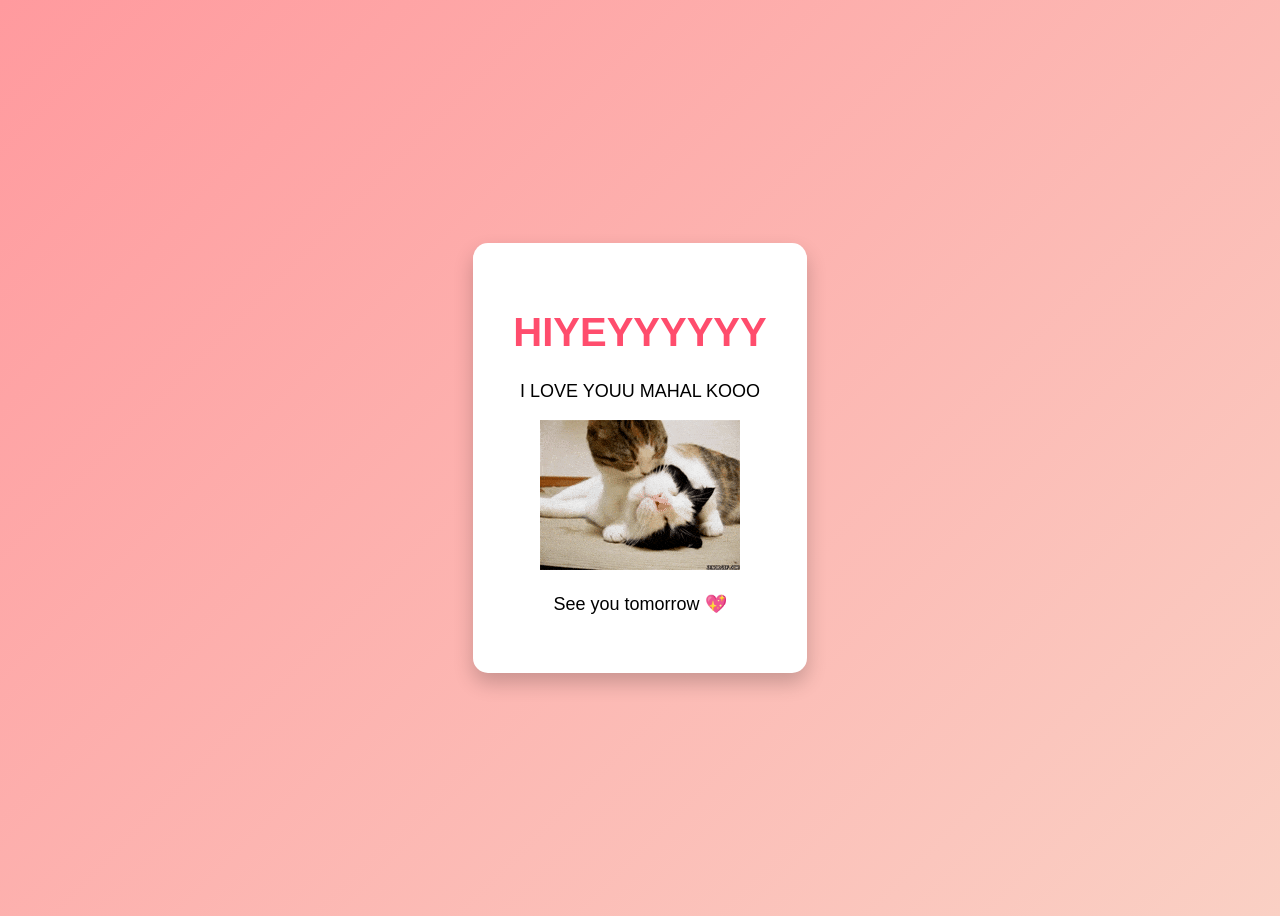
<file: DATEU.HTML>
<!DOCTYPE html>
<html lang="en">

<head>
<meta charset="UTF-8">
<meta name="viewport" content="width=device-width, initial-scale=1.0">
<title>It's a Date ❤️</title>

<style>

body{
font-family: Arial;
background: linear-gradient(135deg,#ff9a9e,#fad0c4);
height:100vh;
display:flex;
justify-content:center;
align-items:center;
text-align:center;
}

.container{
background:white;
padding:40px;
border-radius:15px;
box-shadow:0 10px 20px rgba(0,0,0,0.2);
max-width:400px;
}

h1{
color:#ff4d6d;
font-size:40px;
}

p{
margin-top:15px;
font-size:18px;
}

</style>

</head>

<body>

<div class="container">

<h1>HIYEYYYYYY</h1>

<p>
I LOVE YOUU MAHAL KOOO
</p>

<p>
<img src="Image/200w.gif"
</p>

<p>
See you tomorrow 💖
</p>

</div>

</body>
</html>
</file>
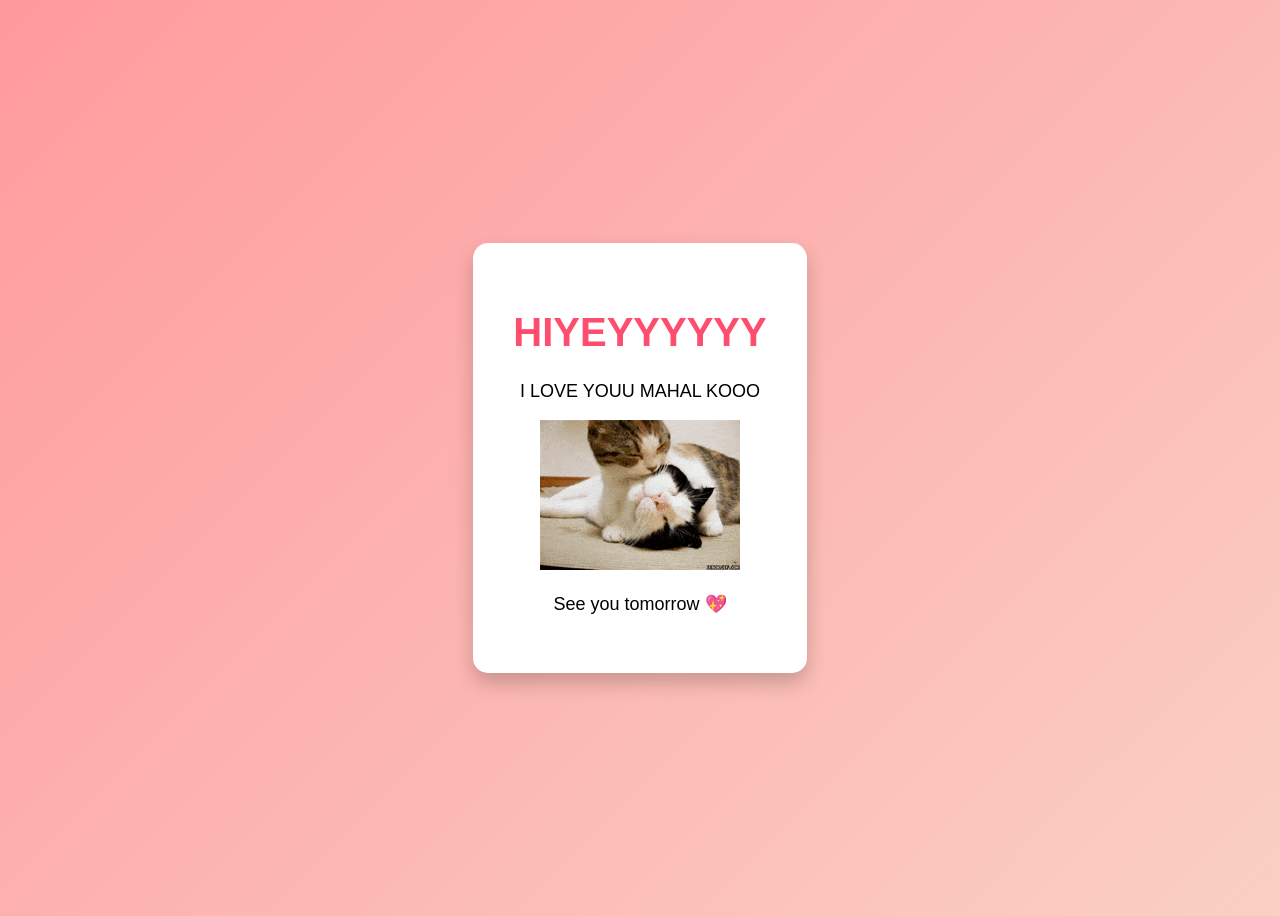
<file: dateu.html>
<!DOCTYPE html>
<html lang="en">

<head>
<meta charset="UTF-8">
<meta name="viewport" content="width=device-width, initial-scale=1.0">
<title>It's a Date ❤️</title>

<style>

body{
font-family: Arial;
background: linear-gradient(135deg,#ff9a9e,#fad0c4);
height:100vh;
display:flex;
justify-content:center;
align-items:center;
text-align:center;
}

.container{
background:white;
padding:40px;
border-radius:15px;
box-shadow:0 10px 20px rgba(0,0,0,0.2);
max-width:400px;
}

h1{
color:#ff4d6d;
font-size:40px;
}

p{
margin-top:15px;
font-size:18px;
}

</style>

</head>

<body>

<div class="container">

<h1>HIYEYYYYYY</h1>

<p>
I LOVE YOUU MAHAL KOOO
</p>

<p>
<img src="Image/200w.gif"
</p>

<p>
See you tomorrow 💖
</p>

</div>

</body>
</html>
</file>
